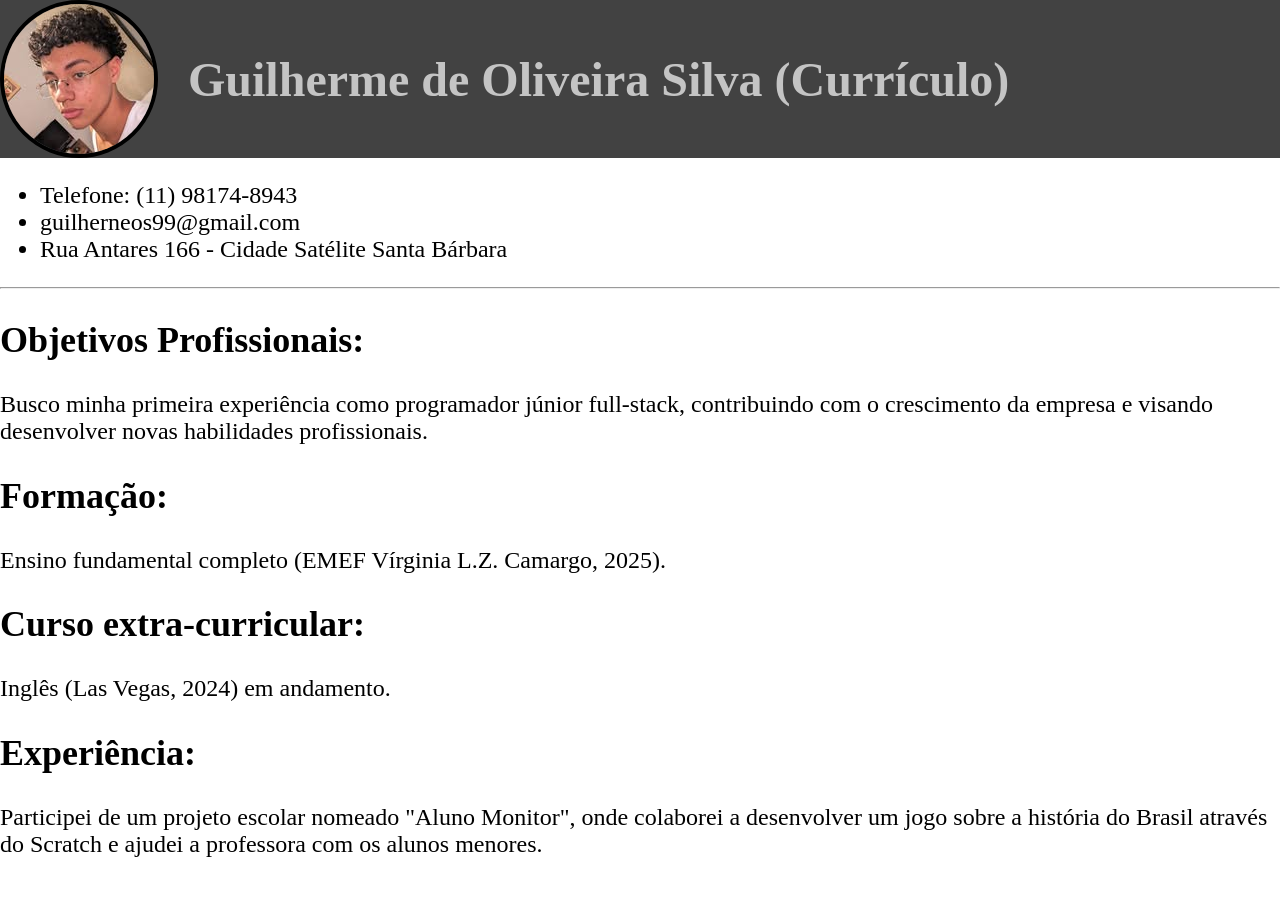
<file: index.html>
<!DOCTYPE html>
<html lang="en">
    <head>
        <meta charset="UTF-8">
        <meta name="viewport" content="width=device-width, initial-scale=1.0">
        <title>Currículo</title>
        <link rel="stylesheet" href="./css/style.css">
    </head>
    <body>
        <div class="topo">
            <img src="./img/639541482_18087165617179172_5614251972266802251_n.jpg" alt="">
            <h1>Guilherme de Oliveira Silva (Currículo)</h1>
        </div>
        <ul class="pessoal">
            <li>Telefone: (11) 98174-8943</li>
            <li>guilherneos99@gmail.com</li>
            <li>Rua Antares 166 - Cidade Satélite Santa Bárbara</li>
        </ul>
        <hr>
        <div class="objetivo">
            <h2>Objetivos Profissionais:</h2>
            <p>Busco minha primeira experiência como programador júnior full-stack, contribuindo com o crescimento da empresa e visando desenvolver novas habilidades profissionais.</p>
        </div>
        <div class="formada">
            <h2>Formação:</h2>
            <p>Ensino fundamental completo (EMEF Vírginia L.Z. Camargo, 2025).</p>
        </div>
        <div class="extra">
            <h2>Curso extra-curricular:</h2>
            <p>Inglês (Las Vegas, 2024) em andamento.</p>
        </div>
        <div class="x">
            <h2>Experiência:</h2>
            <p>Participei de um projeto escolar nomeado "Aluno Monitor", onde colaborei a desenvolver um jogo sobre a história do Brasil através do Scratch e ajudei a professora com os alunos menores.</p>
        </div>
    </body>
</html>
</file>
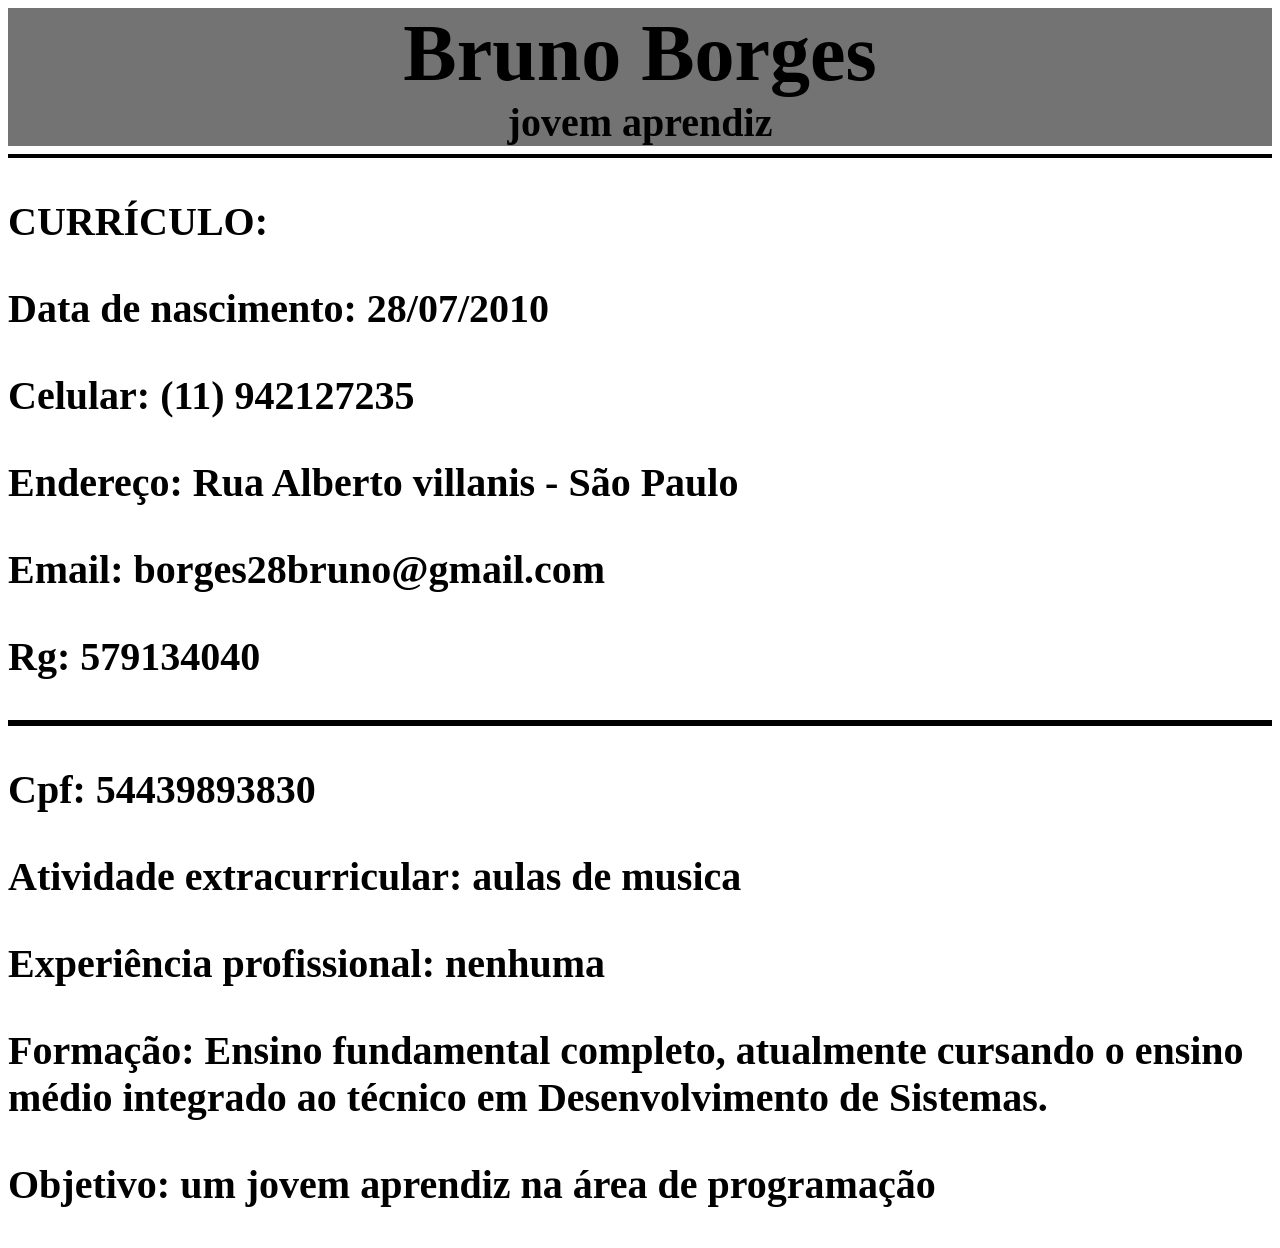
<file: Bruno curriculum.html>
<!DOCTYPE html>
<html lang="pt-BR">
<head>
    <link rel="stylesheet" href="Bruno css/bruno.css">
    <meta charset="UTF-8">
    <title>Currículo - Bruno Borges</title>
</head>

<body>
    <h1 class="tituloBru">Bruno Borges</h1>
    <h1>jovem aprendiz</h1>
    <header>
        <hr class="linha">
        <div class="paragrafo1"><p><strong>CURRÍCULO: </p>
        <p><strong>Data de nascimento:</strong> 28/07/2010</p>
        <p><strong>Celular:</strong> (11) 942127235</p>
        <p><strong>Endereço:</strong> Rua Alberto villanis - São Paulo</p>
        <p><strong>Email:</strong> borges28bruno@gmail.com</p>
        <p><strong>Rg: 579134040</strong></p>
        <hr class="linha2">
        <p><strong>Cpf: 54439893830</strong></p><p><strong>Atividade extracurricular:</strong> aulas de musica</p>
        <p><strong>Experiência profissional:</strong> nenhuma</p>
        <p><strong>Formação:</strong> Ensino fundamental completo, atualmente cursando o ensino médio integrado ao técnico em Desenvolvimento de Sistemas.</p>
        <p><strong>Objetivo:</strong> um jovem aprendiz na área de programação</p></div>
    </header>
</body>
</html>
</file>
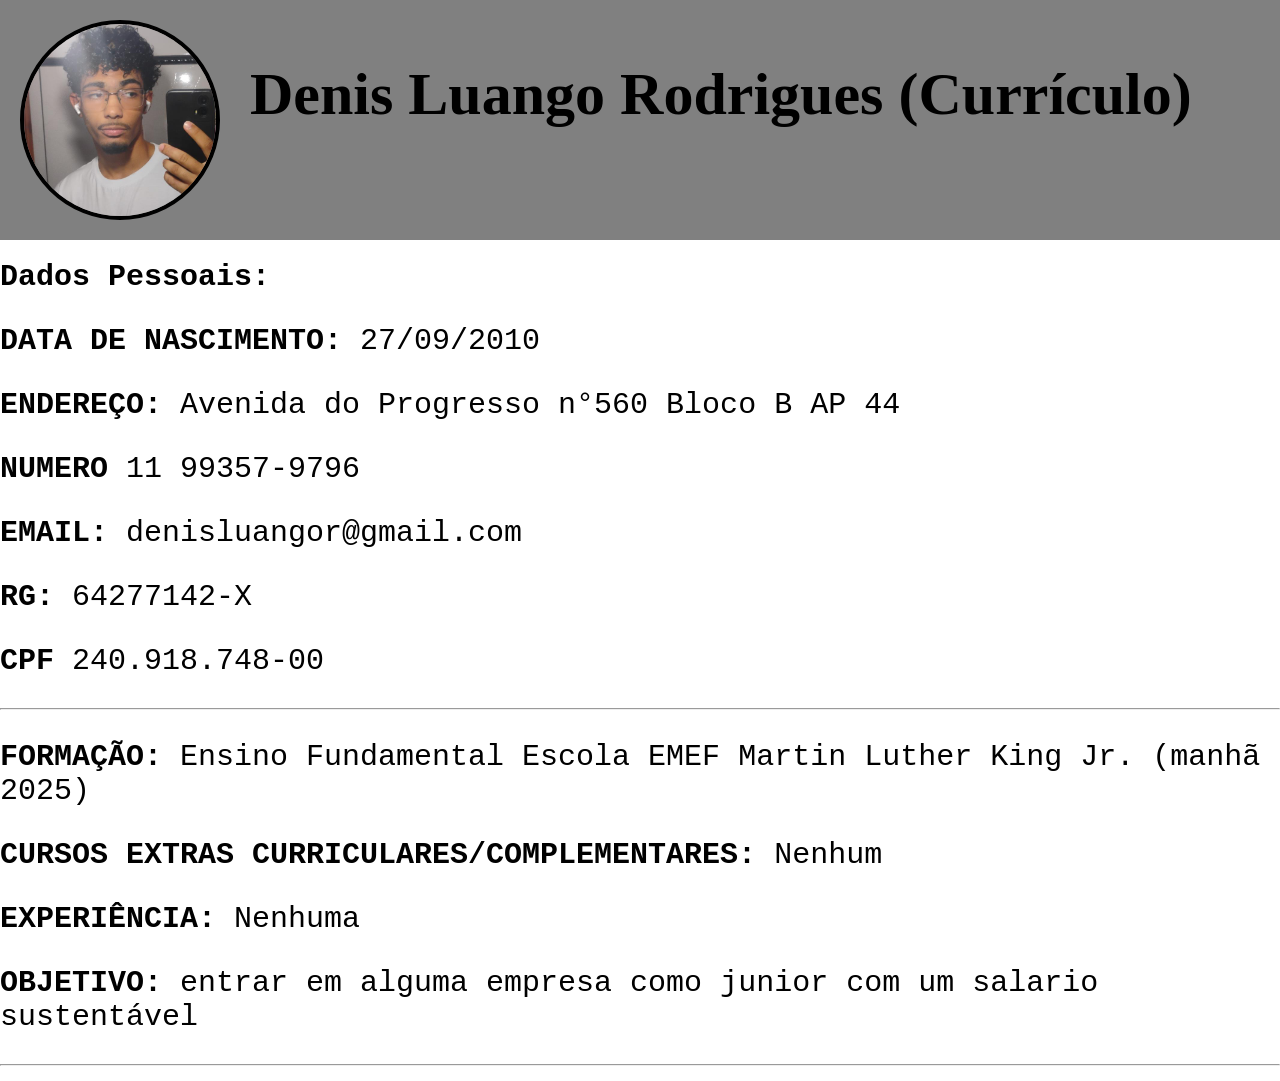
<file: Denis curriculum.html>
<html>
    <head>
    <link rel="stylesheet" href="Denis css/denis.css">
    </head>
      <body>
         <div class="divtopo">
            <img src="imagem denis/WhatsApp Image 2026-06-04 at 13.32.22.jpeg" alt="">
            <h1>Denis Luango Rodrigues (Currículo)</h1>
            </div>
       <header>
        <h2><strong class="forte"></h2>Dados Pessoais:</strong></h2>
          <div class="div1">
          <p><strong>DATA DE NASCIMENTO:</strong> 27/09/2010</p>
          <p><strong>ENDEREÇO:</strong> Avenida do Progresso n°560 Bloco B AP 44</p>
          <p><strong>NUMERO</strong> 11 99357-9796</p>
          <p><strong>EMAIL:</strong> denisluangor@gmail.com</p>
          <p><strong>RG:</strong> 64277142-X</p>
          <p><strong>CPF</strong> 240.918.748-00</p>
          </div>
          <div class="div2">
       <hr>
          <p><strong>FORMAÇÃO:</strong> Ensino Fundamental Escola EMEF Martin Luther King Jr. (manhã 2025)</p>
          <p><strong>CURSOS EXTRAS CURRICULARES/COMPLEMENTARES:</strong> Nenhum</p>
          <p><strong>EXPERIÊNCIA:</strong> Nenhuma</p>
          <p><strong>OBJETIVO:</strong> entrar em alguma empresa como junior com um salario sustentável</p>
       <hr>
       </div>
       
      </header> 
      </body>
</html>
</file>
<file: css/style.css>
body {
    margin: 0%;
}
.topo {
    display: flex;
    align-items: center;
    gap: 30px;
    font-size: 150%;
    background-color: rgb(66, 66, 66)
}
img {
    border-radius: 150px;
    border: 4px solid black;
}
h1 {
    color: rgb(196, 196, 196);
}
.pessoal {
    font-size: 150%;
    gap: 30px;
}
.objetivo {
    font-size: 150%;
}
.formada {
    font-size: 150%;
}
.extra {
    font-size: 150%;
}
.x {
    font-size: 150%;
}
</file>
<file: Bruno css/bruno.css>
h1 {
    background-color:  rgba(115, 115, 115, 0.996);
    font-size:  40px;
    text-align: center;
    margin:0;
}
.tituloBru{
    font-size:  80px;

}
.paragrafo1 {
    font-size: 40px;
    text-align: start;
}
.linha{ border: 2px solid rgb(0, 0, 0);}
.linha2{ border: 3px solid rgb(0, 0, 0);}
</file>
<file: Denis css/denis.css>
.divtopo{
    font-size: 30px;
    width: 100%;
    background-color: gray;
    padding: 20px;
    text-align: center;
    display: flex;
    gap: 30px;
}

.div1, strong{
    font-size: 30px;
    font-family: 'Courier New', Courier, monospace;
    text-align: start;
}
.div2, strong{
    font-size: 30px;
    font-family: 'Courier New', Courier, monospace;
    text-align: start;
}

body {
    margin: 0px;
}

img {
    width: 15%;
    height: 30%;
    border-radius: 150px;
    border: 4px solid black;
}
</file>
